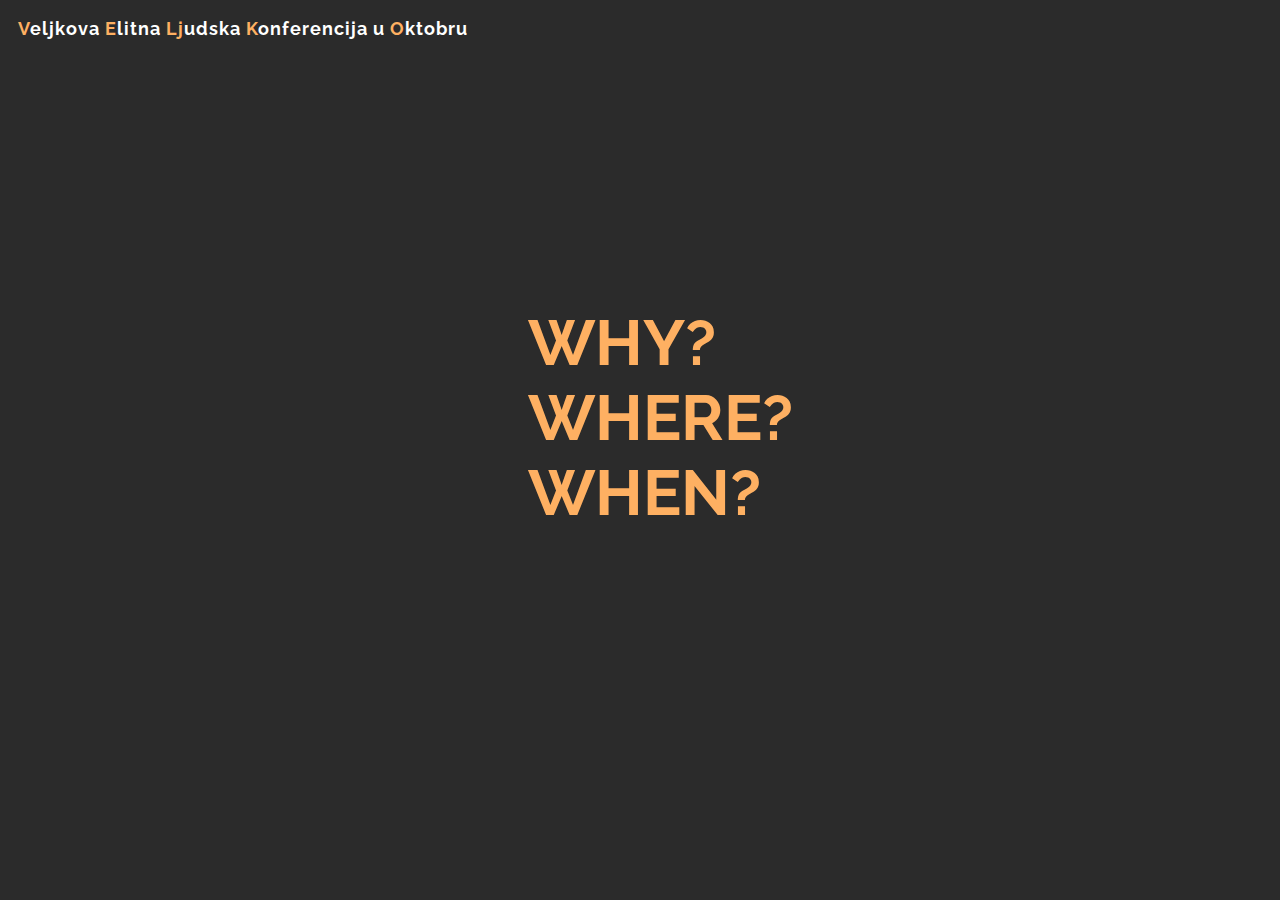
<file: index.html>
<!DOCTYPE html>
<html lang="en">

<head>
    <meta charset="UTF-8">
    <meta http-equiv="X-UA-Compatible" content="IE=edge">
    <meta name="viewport" content="width=device-width, initial-scale=1.0">
    <title>V.E.LJ.K.O</title>
    <link rel="preconnect" href="https://fonts.gstatic.com">
    <link href="https://fonts.googleapis.com/css2?family=Raleway:wght@300;400;500;700&display=swap" rel="stylesheet">
    <link rel="stylesheet" href="style.css">
    <link rel="icon" href="logo.png" type="image/icon type">
</head>

<body>
    <p class="sub"> <span>V</span>eljkova <span>E</span>litna <span>Lj</span>udska <span>K</span>onferencija u <span>O</span>ktobru </p>
    <section class="nav">
        <ul>
            <li>
                <a href="why.html" class="option">WHY?</a>
            </li>
            <li>
                <a href="where.html" class="option">WHERE?</a>
            </li>
            <li>
                <a href="when.html" class="option">WHEN?</a>
            </li>
        </ul>
    </section>
</body>

</html>
</file>
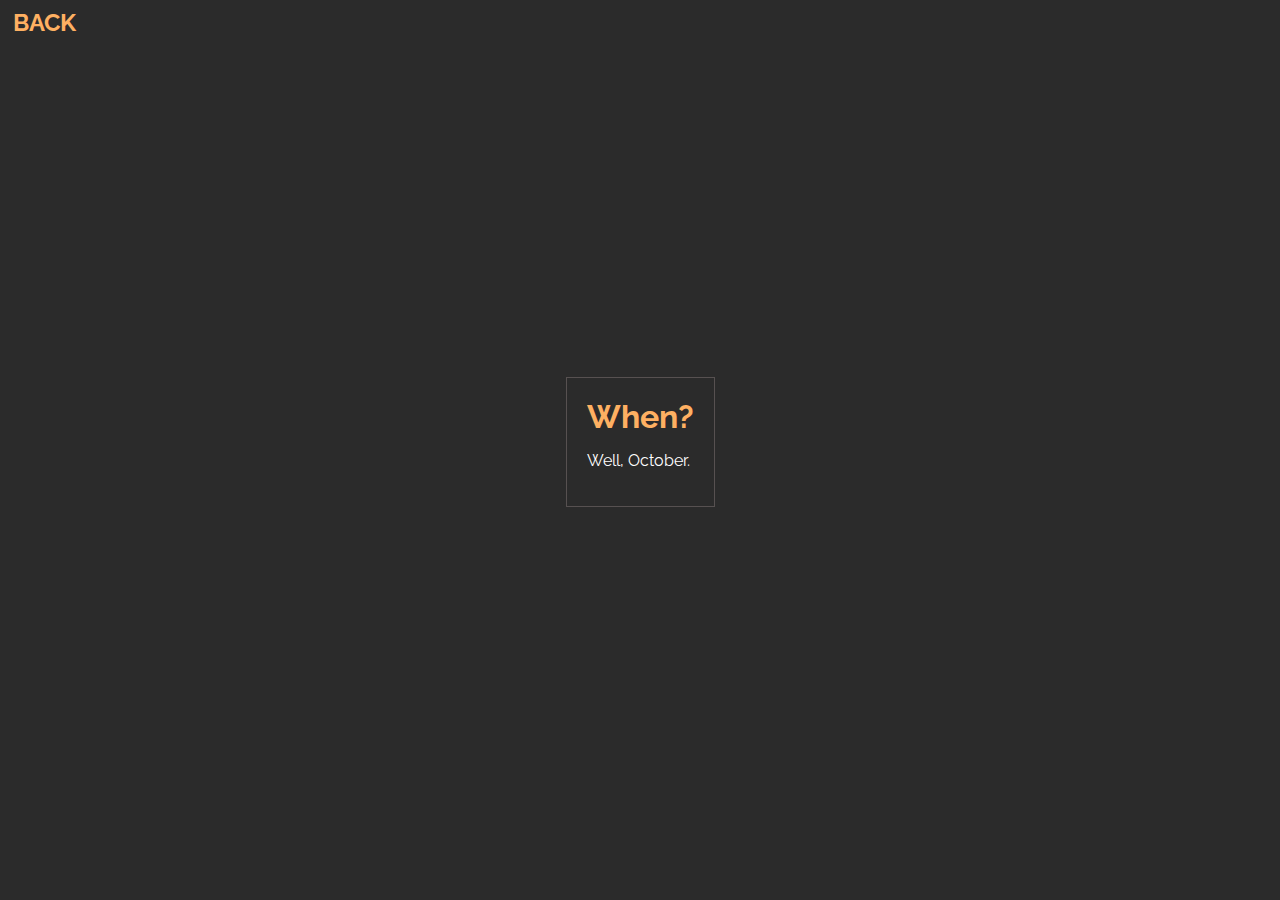
<file: when.html>
<!DOCTYPE html>
<html lang="en">

<head>
    <meta charset="UTF-8">
    <meta http-equiv="X-UA-Compatible" content="IE=edge">
    <meta name="viewport" content="width=device-width, initial-scale=1.0">
    <title>why?</title>
    <link rel="preconnect" href="https://fonts.gstatic.com">
    <link href="https://fonts.googleapis.com/css2?family=Raleway:wght@300;400;500;700&display=swap" rel="stylesheet">
    <link rel="stylesheet" href="style.css">
</head>

<body>
    <a class="goBack" href="index.html">BACK</a>
    <section class="box">
        <div class="boxContent">
            <h1>When?</h1>
            <p>Well, October.</p>
        </div>
    </section>
</body>

</html>
</file>
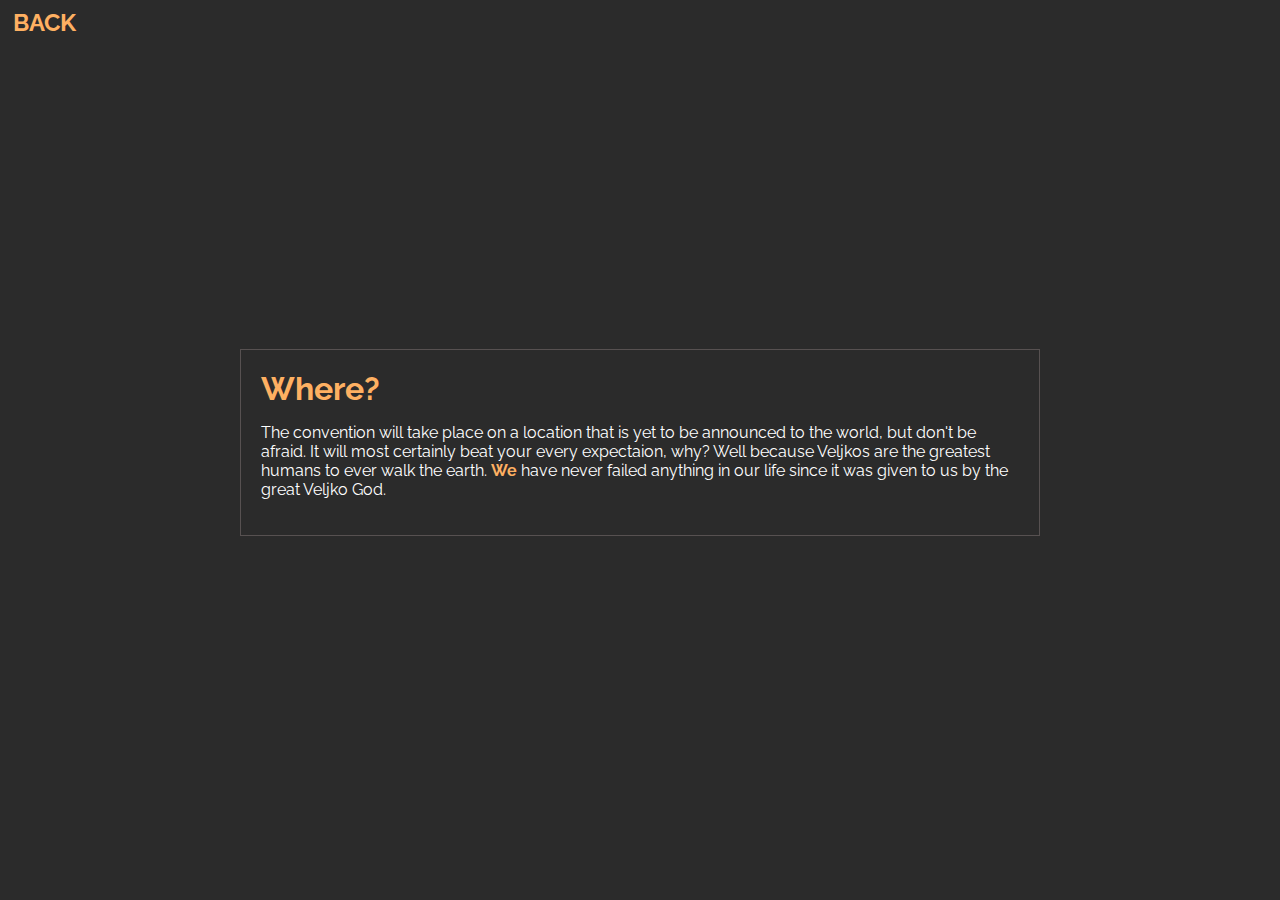
<file: where.html>
<!DOCTYPE html>
<html lang="en">

<head>
    <meta charset="UTF-8">
    <meta http-equiv="X-UA-Compatible" content="IE=edge">
    <meta name="viewport" content="width=device-width, initial-scale=1.0">
    <title>why?</title>
    <link rel="preconnect" href="https://fonts.gstatic.com">
    <link href="https://fonts.googleapis.com/css2?family=Raleway:wght@300;400;500;700&display=swap" rel="stylesheet">
    <link rel="stylesheet" href="style.css">
</head>

<body>
    <a class="goBack" href="index.html">BACK</a>
    <section class="box">
        <div class="boxContent">
            <h1>Where?</h1>
            <p>The convention will take place on a location that is yet to be announced to the world, but don't be afraid. It will most certainly beat your every expectaion, why? Well because Veljkos are the greatest humans to ever walk the earth. <span>We</span>                have never failed anything in our life since it was given to us by the great Veljko God. </p>
        </div>
    </section>
</body>

</html>
</file>
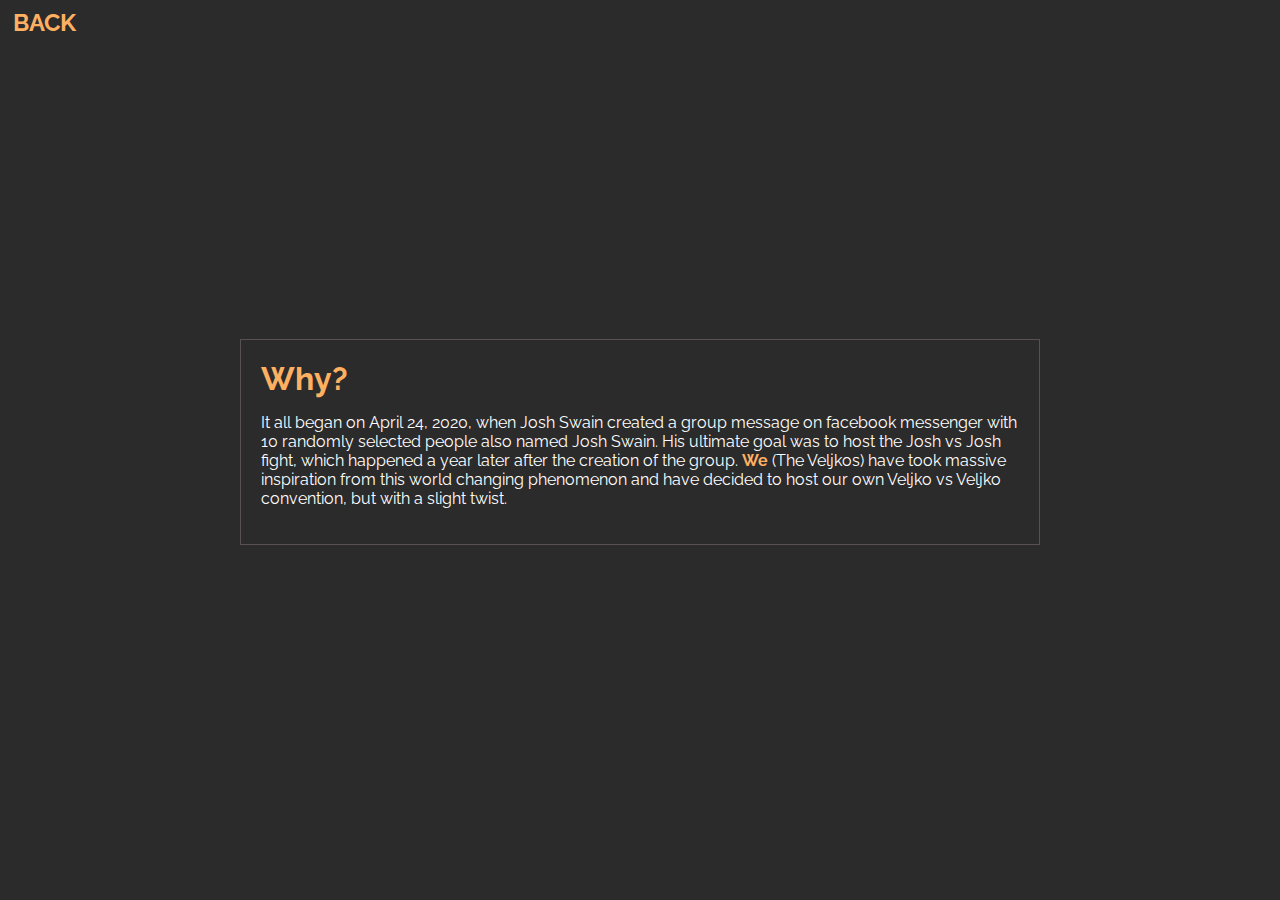
<file: why.html>
<!DOCTYPE html>
<html lang="en">

<head>
    <meta charset="UTF-8">
    <meta http-equiv="X-UA-Compatible" content="IE=edge">
    <meta name="viewport" content="width=device-width, initial-scale=1.0">
    <title>why?</title>
    <link rel="preconnect" href="https://fonts.gstatic.com">
    <link href="https://fonts.googleapis.com/css2?family=Raleway:wght@300;400;500;700&display=swap" rel="stylesheet">
    <link rel="stylesheet" href="style.css">
</head>

<body>
    <a class="goBack" href="index.html">BACK</a>
    <section class="box">
        <div class="boxContent">
            <h1>Why?</h1>
            <p>It all began on April 24, 2020, when Josh Swain created a group message on facebook messenger with 10 randomly selected people also named Josh Swain. His ultimate goal was to host the Josh vs Josh fight, which happened a year later after the
                creation of the group. <span>We</span> (The Veljkos) have took massive inspiration from this world changing phenomenon and have decided to host our own Veljko vs Veljko convention, but with a slight twist. </p>
        </div>
    </section>
</body>

</html>
</file>
<file: style.css>
body {
    font-family: 'Raleway', sans-serif;
    background-color: #2B2B2B;
}

.sub {
    font-weight: 700;
    font-size: 1.125rem;
    color: white;
    letter-spacing: 1px;
    margin-left: 10px;
}

.sub span {
    color: #FEB062;
}

.nav {
    display: flex;
    flex-direction: row;
    justify-content: center;
    align-items: center;
    width: 100%;
    height: 80vh;
}

.option {
    text-decoration: none;
    color: #FEB062;
    font-weight: 700;
    font-size: 4rem;
}

.option:hover {
    background-color: white;
    transition: 0.5s;
}

ul {
    list-style: none;
}

.goBack {
    color: #FEB062;
    font-size: 1.5rem;
    font-weight: 700;
    text-decoration: none;
    margin-left: 5px;
}

.goBack:hover {
    cursor: pointer;
    text-decoration: underline;
    transition: 0.5s;
}

.box {
    color: #FEB062;
    display: flex;
    flex-direction: column;
    justify-content: center;
    align-items: center;
    height: 90vh;
}

.box span {
    color: #FEB062;
    font-weight: 700;
}

.boxContent {
    color: white;
    max-width: 40%;
    border: solid #575151 1px;
    padding: 20px 20px;
}

.boxContent h1 {
    color: #FEB062;
    margin: 0;
}

@media screen and (max-width: 1450px) {
    .boxContent {
        max-width: 60%;
    }
}

@media screen and (max-width: 470px) {
    .sub {
        font-size: 0.8rem;
    }
}
</file>
